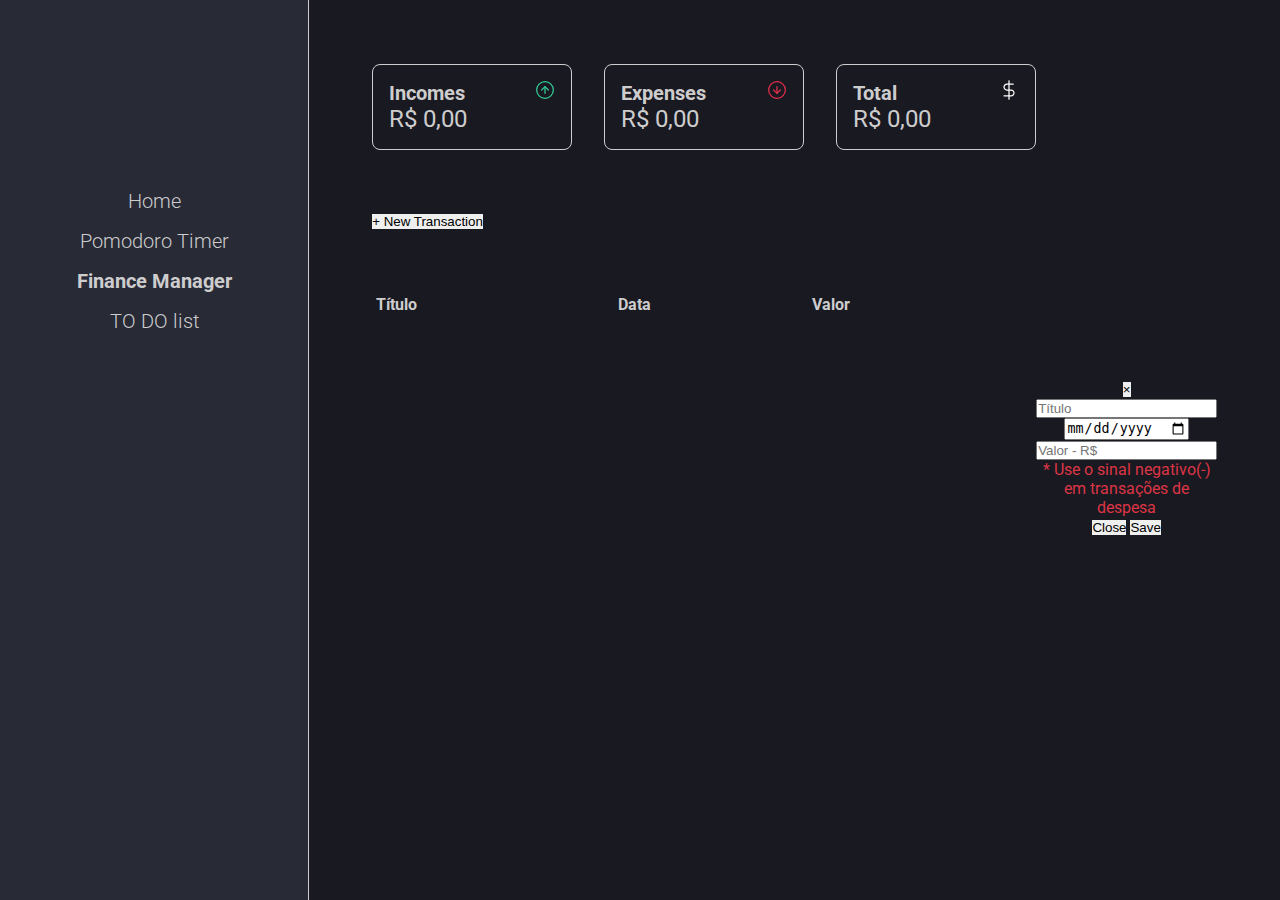
<file: pages/finance.html>
<!DOCTYPE html>
<html lang="pt-BR">
<head>
  <meta charset="UTF-8">
  <meta http-equiv="X-UA-Compatible" content="IE=edge">
  <meta name="viewport" content="width=device-width, initial-scale=1.0">

  <!-- GOOGLE FONTS -->
  <link rel="preconnect" href="https://fonts.googleapis.com">
  <link rel="preconnect" href="https://fonts.gstatic.com" crossorigin>
  <link href="https://fonts.googleapis.com/css2?family=Roboto:wght@300;400&display=swap" rel="stylesheet">  

  <!-- FONTAWESOME -->
  <link rel="stylesheet" href="https://cdnjs.cloudflare.com/ajax/libs/font-awesome/5.15.3/css/all.min.css" integrity="sha512-iBBXm8fW90+nuLcSKlbmrPcLa0OT92xO1BIsZ+ywDWZCvqsWgccV3gFoRBv0z+8dLJgyAHIhR35VZc2oM/gI1w==" crossorigin="anonymous" referrerpolicy="no-referrer" />

  <!-- BOOTSTRAP 4.6 STYLES -->
  <link rel="stylesheet" href="https://cdn.jsdelivr.net/npm/bootstrap@4.5.3/dist/css/bootstrap.min.css" integrity="sha384-TX8t27EcRE3e/ihU7zmQxVncDAy5uIKz4rEkgIXeMed4M0jlfIDPvg6uqKI2xXr2" crossorigin="anonymous">

  <!-- STYLESHEETS -->
  <link rel="stylesheet" href="../global.css">
  <link rel="stylesheet" href="../styles/finance.css">

  <title>My website</title>
</head>
<body>

  <div class="pageContainer">
    <aside>
      <nav class="listPageLinks">
        <ul>
          <li>
            <a href="/">Home</a>
          </li>
          <li>
            <a href="./pomodoro-timer.html">Pomodoro Timer</a>
          </li>
          <li>
            <a href="./finance.html" class="active">Finance Manager</a>
          </li>
          <li>
            <a href="">TO DO list</a>
          </li>
        </ul>
      </nav>

      <nav class="listSocialLinks">
        <ul>
          <li>
            <a href="https://github.com/Algajunior42" target="_blank">
              <i class="fab fa-github-square"></i>
            </a>
          </li>
          <li>
            <a href="https://www.linkedin.com/in/algacyr-melo-3522a7195/" target="_blank">
              <i class="fab fa-linkedin"></i>
            </a>
          </li>
          <li>
            <a href="https://www.instagram.com/algacyr.melo/" target="_blank">
              <i class="fab fa-instagram-square"></i>
            </a>
          </li>
        </ul>
      </nav>

    </aside>
  
    <main>

      <div class="finance-container">
        <header class="summary">
          <div class="balance-card">
            <header>
              <h1>Incomes</h1>
              <img src="../assets/income.svg" alt="Income">
            </header>
            <div class="amount" id="incomes">
              R$ 0,00
            </div>
          </div>
          <div class="balance-card">
            <header>
              <h1>Expenses</h1>
              <img src="../assets/outcome.svg" alt="Outcome">
            </header>
            <div class="amount" id="expenses">
              R$ 0,00
            </div>
          </div>
          <div class="balance-card">
            <header>
              <h1>Total</h1>
              <img src="../assets/total.svg" alt="Total">
            </header>
            <div class="amount" id="total">
              R$ 0,00
            </div>
          </div>
        </header>

        <button type="button" class="btn btn-primary btn-sm" onclick="Modal.open()">+ New Transaction</button>

        <table>
          <thead>
            <tr>
              <th></th>
              <th>Título</th>
              <th>Data</th>
              <th>Valor</th>
            </tr>
          </thead>

          <tbody id="transactions-container">
            
          </tbody>
         
        </table>

      </div>

      <div class="modal" tabindex="-1" id="add-transaction-modal">
        <div class="modal-dialog">
          <div class="modal-content">
            <div class="modal-header">
              <h5 class="modal-title">Nova Transação</h5>
              <button type="button" class="close" data-dismiss="modal" aria-label="Close">
                <span aria-hidden="true">&times;</span>
              </button>
            </div>
            <div class="modal-body">

              <form method="POST" id="add-transaction-form" onsubmit="Form.handleSubmit(event)">
                <div class="input-group mb-3">
                  <label for="transaction-title" class="sr-only">Título</label>
                  <input type="text" name="transaction-title" id="transaction-title" placeholder="Título" required autocomplete="off">
                </div>
                <div class="input-group mb-3">
                  <label for="date" class="sr-only">Data</label>
                  <input type="date" name="transaction-date" id="transaction-date" placeholder="Data" required>
                </div>
                <div class="input-group mb-3">
                  <label for="amount" class="sr-only">Valor</label>
                  <input type="number" step="0.01" name="transaction-amount" id="transaction-amount" placeholder="Valor - R$" required>
                </div>
                <span id="user-guide">* Use o sinal negativo(-) em transações de despesa</span>
              </form>

            </div>
            <div class="modal-footer">
              
              <button type="button" class="btn btn-secondary" data-dismiss="modal">Close</button>
              <button type="submit" class="btn btn-primary" form="add-transaction-form">Save</button>
            </div>
          </div>
        </div>
      </div>
      
    </main>

  </div>
  
  <!-- BOOTSTRAP SCRIPTS -->
  <script src="https://code.jquery.com/jquery-3.5.1.slim.min.js" integrity="sha384-DfXdz2htPH0lsSSs5nCTpuj/zy4C+OGpamoFVy38MVBnE+IbbVYUew+OrCXaRkfj" crossorigin="anonymous"></script>
  <script src="https://cdn.jsdelivr.net/npm/bootstrap@4.5.3/dist/js/bootstrap.bundle.min.js" integrity="sha384-ho+j7jyWK8fNQe+A12Hb8AhRq26LrZ/JpcUGGOn+Y7RsweNrtN/tE3MoK7ZeZDyx" crossorigin="anonymous"></script>

  <!-- PAGE SCRIPTS -->
  <script src="../scripts/finance.js"></script>
</body>
</html>
</file>
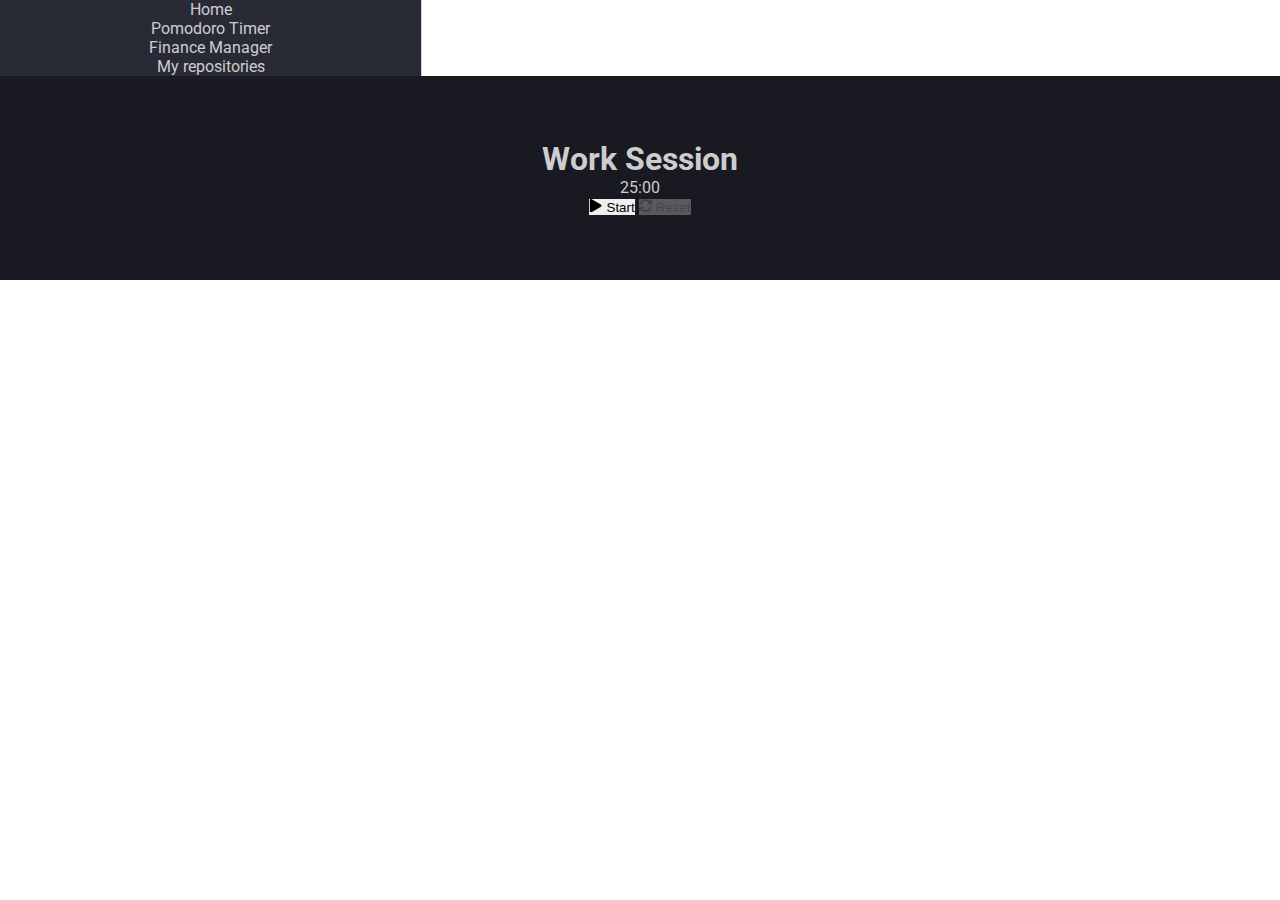
<file: pages/pomodoro-timer.html>
<!DOCTYPE html>
<html lang="pt-BR">
	<head>
		<meta charset="UTF-8">
		<meta http-equiv="X-UA-Compatible" content="IE=edge">
		<meta name="viewport" content="width=device-width, initial-scale=1.0">

		<!-- GOOGLE FONTS -->
		<link rel="preconnect" href="https://fonts.googleapis.com">
		<link rel="preconnect" href="https://fonts.gstatic.com" crossorigin>
		<link href="https://fonts.googleapis.com/css2?family=Roboto:wght@300;400&display=swap" rel="stylesheet">  

		<!-- FONTAWESOME -->
		<link rel="stylesheet" href="https://cdnjs.cloudflare.com/ajax/libs/font-awesome/5.15.3/css/all.min.css" integrity="sha512-iBBXm8fW90+nuLcSKlbmrPcLa0OT92xO1BIsZ+ywDWZCvqsWgccV3gFoRBv0z+8dLJgyAHIhR35VZc2oM/gI1w==" crossorigin="anonymous" referrerpolicy="no-referrer" />

		<!-- BOOTSTRAP 4.6 STYLES -->
		<link rel="stylesheet" href="https://cdn.jsdelivr.net/npm/bootstrap@4.5.3/dist/css/bootstrap.min.css" integrity="sha384-TX8t27EcRE3e/ihU7zmQxVncDAy5uIKz4rEkgIXeMed4M0jlfIDPvg6uqKI2xXr2" crossorigin="anonymous">

		<!-- STYLESHEETS -->
		<link rel="stylesheet" href="../global.css">
		<link rel="stylesheet" href="../styles/pomodoro-timer.css">

		<title>My website</title>
	</head>
	<body>
		<div id="page-container">
			<aside>
				
				<nav class="pages-anchor-list">
					<ul>
						<li>
							<a href="../index.html">Home</a>
						</li>
						<li>
							<a href="./pomodoro-timer.html" class="active">Pomodoro Timer</a>
						</li>
						<li>
							<a href="../pages/finance.html">Finance Manager</a>
						</li>
						<li>
							<a href="../pages/repositories.html">My repositories</a>
						</li>
					</ul>
				</nav>

				<nav class="social-contact-list">
					<ul>
						<li>
							<a href="https://github.com/algadev" target="_blank">
								<i class="fab fa-github-square"></i>
							</a>
						</li>
						<li>
							<a href="https://www.linkedin.com/in/algacyr-melo-3522a7195/" target="_blank">
								<i class="fab fa-linkedin"></i>
							</a>
						</li>
						<li>
							<a href="https://www.instagram.com/algacyr.melo/" target="_blank">
								<i class="fab fa-instagram-square"></i>
							</a>
						</li>
					</ul>
				</nav>

			</aside>
			<main>
				<div id="pomodoro-timer-container" class="my-auto">
					<h1 id="timer-title"></h1>
					<div id="timer-screen"></div>
					<div id="buttons-container">  
						<button id="start" type="button" class="btn btn-danger" onclick="Timer.start()">
							<svg stroke="currentColor" fill="currentColor" stroke-width="0" viewBox="0 0 448 512" class="fa fa-play" height="1em" width="1em" xmlns="http://www.w3.org/2000/svg"><path d="M424.4 214.7L72.4 6.6C43.8-10.3 0 6.1 0 47.9V464c0 37.5 40.7 60.1 72.4 41.3l352-208c31.4-18.5 31.5-64.1 0-82.6z"></path></svg>
							Start
						</button>
						<button id="reset" type="button" class="btn btn-dark" onclick="Timer.reset()">
							<svg stroke="currentColor" fill="currentColor" stroke-width="0" viewBox="0 0 512 512" class="fa fa-sync-alt" height="1em" width="1em" xmlns="http://www.w3.org/2000/svg"><path d="M370.72 133.28C339.458 104.008 298.888 87.962 255.848 88c-77.458.068-144.328 53.178-162.791 126.85-1.344 5.363-6.122 9.15-11.651 9.15H24.103c-7.498 0-13.194-6.807-11.807-14.176C33.933 94.924 134.813 8 256 8c66.448 0 126.791 26.136 171.315 68.685L463.03 40.97C478.149 25.851 504 36.559 504 57.941V192c0 13.255-10.745 24-24 24H345.941c-21.382 0-32.09-25.851-16.971-40.971l41.75-41.749zM32 296h134.059c21.382 0 32.09 25.851 16.971 40.971l-41.75 41.75c31.262 29.273 71.835 45.319 114.876 45.28 77.418-.07 144.315-53.144 162.787-126.849 1.344-5.363 6.122-9.15 11.651-9.15h57.304c7.498 0 13.194 6.807 11.807 14.176C478.067 417.076 377.187 504 256 504c-66.448 0-126.791-26.136-171.315-68.685L48.97 471.03C33.851 486.149 8 475.441 8 454.059V320c0-13.255 10.745-24 24-24z"></path></svg>
						Reset
						</button>
					</div>
				</div>
			</main>
		</div>
		
		<!-- BOOTSTRAP SCRIPTS -->
		<script src="https://code.jquery.com/jquery-3.5.1.slim.min.js" integrity="sha384-DfXdz2htPH0lsSSs5nCTpuj/zy4C+OGpamoFVy38MVBnE+IbbVYUew+OrCXaRkfj" crossorigin="anonymous"></script>
		<script src="https://cdn.jsdelivr.net/npm/bootstrap@4.5.3/dist/js/bootstrap.bundle.min.js" integrity="sha384-ho+j7jyWK8fNQe+A12Hb8AhRq26LrZ/JpcUGGOn+Y7RsweNrtN/tE3MoK7ZeZDyx" crossorigin="anonymous"></script>

		<!-- PAGE SCRIPTS -->
		<script src="../scripts/pomodoro-timer.js"></script>
	</body>
</html>
</file>
<file: styles/finance.css>
.finance-container {
  display: flex;
  align-items: flex-start;
  flex-direction: column;
  gap: 4rem;

  width: 100%;
  height: 100%;
}

.summary {
  display: flex;
  justify-content: center;
  gap: 2rem;

  width: 100%;
}

.balance-card {
  border: 1px solid #cecdce;
  border-radius: 0.5rem;

  padding: 1rem;
  min-width: 200px;
}

.balance-card header {
  display: flex;
  align-items: center;
  justify-content: space-between;

  width: 100%;
}

.balance-card h1 {
  font-size: 1.25rem;
}

.balance-card img {
  width: 1.25rem;
  height: 1.25rem;

  transform: translateY(-15%);
}

.amount {
  font-size: 1.5rem;
  text-align: left;
}

table {
  width: 100%;
  text-align: left;
}

table tr {
  border-bottom: 1px solid #cecdce52;
}

table td {
  padding: 1rem 0;
}

#remove-button {
  cursor: pointer;
}

table td.income {
  color: #28a745;
}

table td.outcome {
  color: #dc3545;
}


.modal-body {
  display: flex;
  justify-content: center;
}

.modal-header {
  color: #191921;
}

#user-guide {
  color: #dc3545;
}

/* Hidden input labels */
.sr-only {
  position: absolute;
  width: 1px;
  height: 1px;
  padding: 0;
  margin: -1px;
  overflow: hidden;
  clip: rect(0, 0, 0, 0);
  white-space: nowrap;
  border-width: 0;
}
</file>
<file: styles/pomodoro-timer.css>
.pomodoro-timer-container {
  display: flex;
  flex-direction: column;

  border: 1px solid #cecdce;
  border-radius: 0.5rem;

  padding: 2rem;
}

.pomodoro-timer-container h1 {
  font-size: 1rem;
}

.time {
  font-size: 4rem;
}

.actions button svg {
  transform: translateY(-2px);
}
</file>
<file: global.css>
/* Reset styles */
* {
  margin: 0;
  padding: 0;
  box-sizing: border-box;
}

body {
  font-family: 'Roboto';
  color: #cecdce;
}

ul {
  list-style: none;
}

a {
  text-decoration: none;
  color: #cecdce;
}

a:hover {
  text-decoration: underline;
  color: #cecdce;
}

button {
  border: 0;
}

/**/

.pageContainer {
  display: flex;

  width: 100vw;
  height: 100vh;
}

aside {
  width: 33%;
  background: #282a36;

  display: flex;
  flex-direction: column;
  align-items: center;
  justify-content: space-around;

  border-right: 1px solid #cecdce;
  text-align: center;
}

.listPageLinks {
  font-size: 1.25rem;
  font-weight: 300;
}

.listPageLinks li + li {
  margin-top: 1rem;
}

.listPageLinks a.active {
  font-weight: bold;
}

.listSocialLinks {
  width: 100%;
}

.listSocialLinks ul {
  display: flex;
  justify-content: space-around;
}

.listSocialLinks i {
  font-size: 2rem;
}

main {
  display: flex;
  align-items: center;
  justify-content: center;

  width: 100%;
  background: #191921;
  text-align: center;
  padding: 4rem;

  overflow: scroll;
}

#profile-image {
  width: 100px;
  height: 100px;
}
</file>
